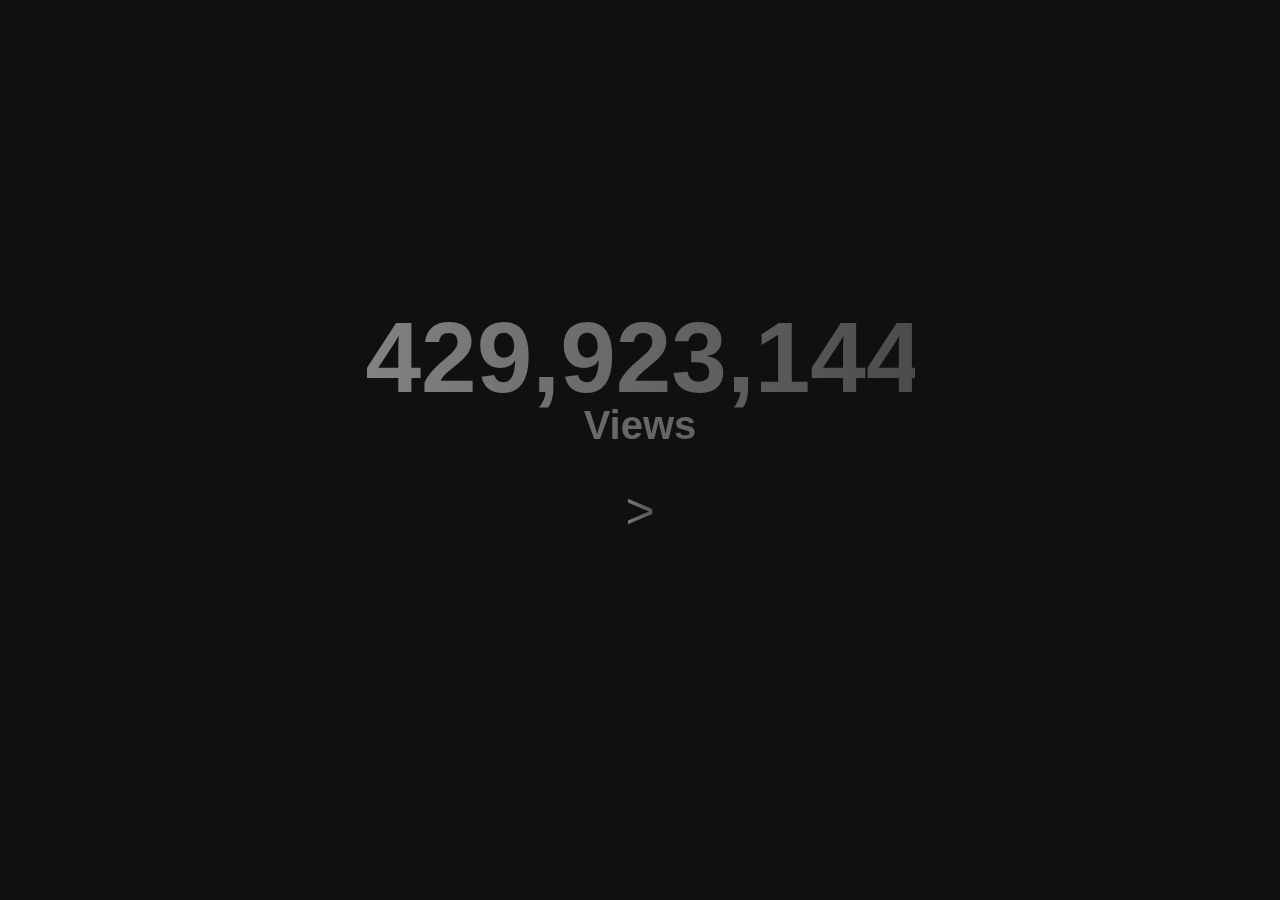
<file: index.html>
<!DOCTYPE html>
<html>
  <head>
    <title>Willz World</title>
    <link rel="stylesheet" type="text/css" href="style.css">
  </head>
  <body>
      <h1 class="View_Count">429,923,132</h1>
      <h2 class="Views_Text">Views</h1>
        <script src="script.js"></script>
      <button class="arrow" onclick="window.location.href = 'links.html';">></button>
  </body>
</html>
</file>
<file: style.css>
body {
    font-family: Arial, sans-serif;
    font-weight: bold;
    background-color: rgb(16, 16, 17);
  }

.View_Count {
    width: 549px;
    margin: 0 auto;
    margin-top: 300px;
    font-size: 100px;
    background:
    linear-gradient(90deg, #0d9dd3, #0553ca);
    background-clip: text;
    -webkit-background-clip: text;
    color: transparent;
    filter: grayscale(100%);
    transition: filter 800ms;

}

.View_Count:hover {
    filter: grayscale(0%);
    cursor: default
}

.Views_Text {
    text-align: center;
    margin-top: -12px;
    font-size: 40px;
    background:
    linear-gradient(90deg, #0d9dd3, #0553ca);
    background-clip: text;
    -webkit-background-clip: text;
    color: transparent;
    filter: grayscale(100%);
    transition: filter 800ms;

}

.Views_Text:hover {
    filter: grayscale(0%);
    cursor: default
}

.arrow {
    display: grid;
    margin:auto;
    border: none;
    font-size: 50px;
    background:
    linear-gradient(90deg, #0d9dd3, #0553ca);
    background-clip: text;
    -webkit-background-clip: text;
    color: transparent;
    filter: grayscale(100%);
    transition: filter 800ms;
    transition: .2s ease-in-out 0s;

}

.arrow:hover {
    filter: grayscale(0%);
    cursor: pointer;
    transform: scale(1.25);
    }

.arrow:active {
    transform: scale(0.98);
}
</file>
